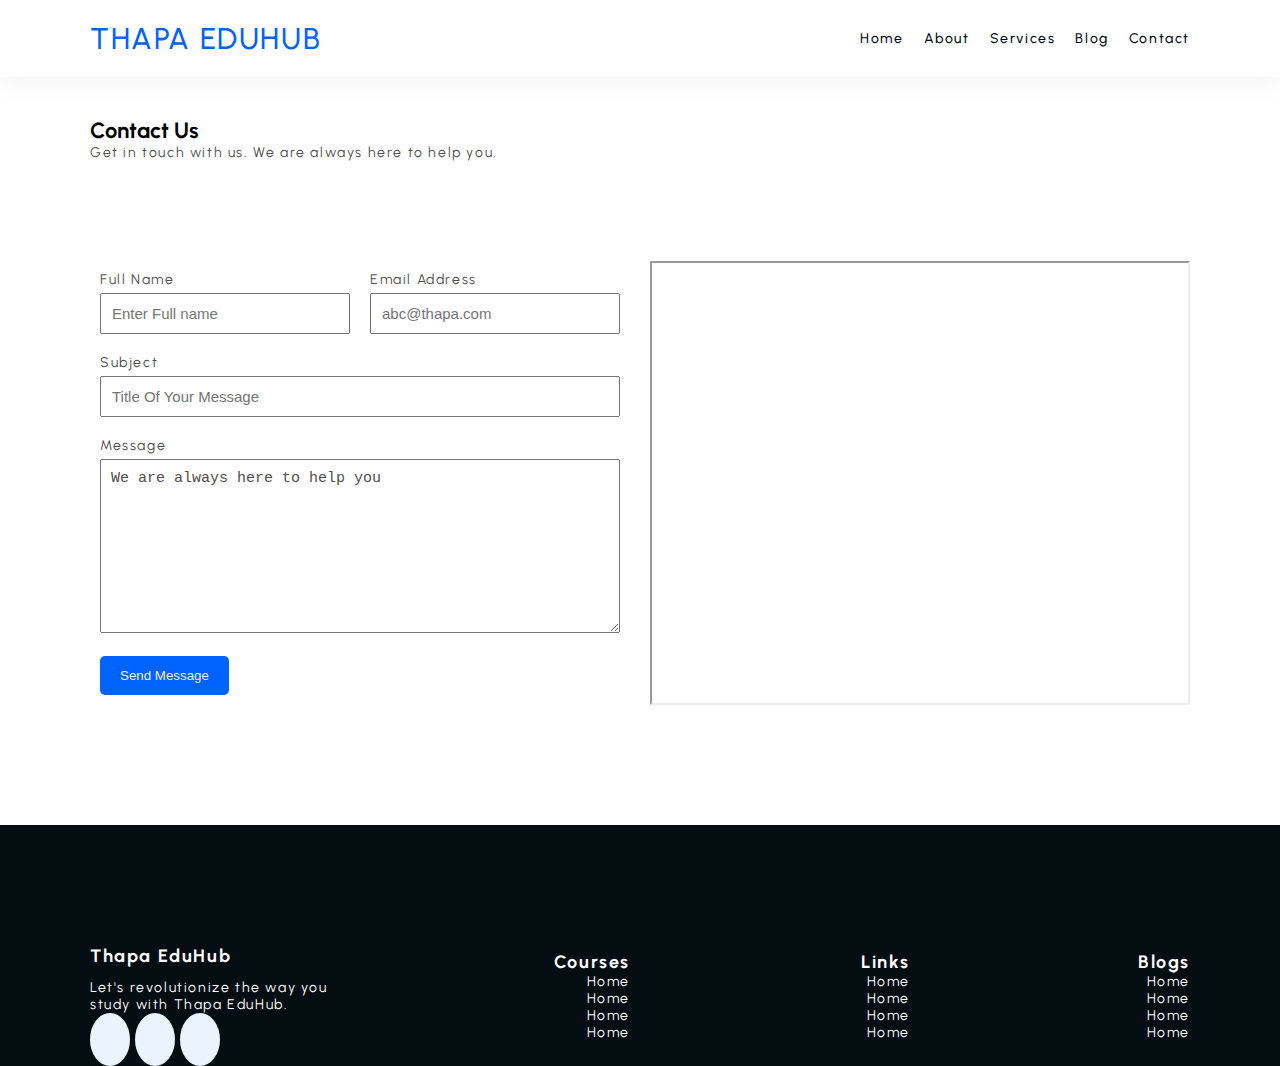
<file: contact.html>
<!DOCTYPE html>
<html lang="en">

<head>
    <meta charset="UTF-8">
    <meta name="viewport" content="width=device-width, initial-scale=1.0">
    <title>Thapa Education</title>
    <link rel="stylesheet" href="styles.css">
    <link rel="preconnect" href="https://fonts.googleapis.com">
    <link rel="preconnect" href="https://fonts.gstatic.com" crossorigin>
    <link href="https://fonts.googleapis.com/css2?family=Urbanist:ital,wght@0,100..900;1,100..900&display=swap"
        rel="stylesheet">
    <link rel="preconnect" href="https://fonts.googleapis.com">
    <link rel="preconnect" href="https://fonts.gstatic.com" crossorigin>
    <link href="https://fonts.googleapis.com/css2?family=Jost:ital,wght@0,100..900;1,100..900&display=swap"
        rel="stylesheet">
    <link rel="stylesheet" href="https://cdnjs.cloudflare.com/ajax/libs/font-awesome/6.5.1/css/all.min.css"
        integrity="sha512-DTOQO9RWCH3ppGqcWaEA1BIZOC6xxalwEsw9c2QQeAIftl+Vegovlnee1c9QX4TctnWMn13TZye+giMm8e2LwA=="
        crossorigin="anonymous" referrerpolicy="no-referrer" />
</head>

<body>
    <header>
        <div class="container">
            <div class="header">
                <div class="navbar-brand">
                    <a href="index.html">
                        Thapa eduhub
                    </a>
                </div>
                <nav class="navbar">
                    <ul>
                        <li class="nav-item"><a href="index.html" class="nav-link">Home</a></li>
                        <li class="nav-item"><a href="about.html" class="nav-link">About</a></li>
                        <li class="nav-item"><a href="services.html" class="nav-link">Services</a></li>
                        <li class="nav-item"><a href="blog.html" class="nav-link">Blog</a></li>
                        <li class="nav-item"><a href="contact.html" class="nav-link">Contact</a></li>
                    </ul>

                </nav>
            </div>
        </div>



    </header>
    <section id="contactus">
        <div class="container">
            <div class="section-title">
                <h1 class="section-heading">Contact Us</h1>
                <p class="section-subheading">
                    Get in touch with us. We are always here to help you.
                </p>
            </div>
            <div class="contact-info grid grid-two-columns">
                <div class="form">
                    <div class="d-flex gap">
                        <div class="form-group">
                            <p>Full Name</p>
                            <input type="text" placeholder="Enter Full name" name="name">
                        </div>
                        <div class="form-group">
                            <p>Email Address</p>
                            <input type="text" placeholder="abc@thapa.com" name="Email">
                        </div>
                    </div>
                    <div class="form-group">
                        <p>Subject</p>
                        <input type="text" placeholder="Title Of Your Message" name="Message">
                    </div>
                    <div class="form-group">
                        <p>Message</p>
                        <textarea name="Entermessage" id="" cols="30" rows="6">We are always here to help you</textarea>
                    </div>
                    <div class="button">
                        <button type="submit" class="btn">Send Message</button>
                    </div>

                </div>
                <div class="map">
                    <iframe
                        src="https://www.google.com/maps/embed?pb=!1m18!1m12!1m3!1d3782.250196125048!2d73.91456992459607!3d18.562755667885522!2m3!1f0!2f0!3f0!3m2!1i1024!2i768!4f13.1!3m3!1m2!1s0x3bc2c147b8b3a3bf%3A0x6f7fdcc8e4d6c77e!2sPhoenix%20Marketcity%20Pune!5e0!3m2!1sen!2sin!4v1712061135814!5m2!1sen!2sin"
                        width="100%" height="100%"="border:0;" allowfullscreen="" loading="lazy"
                        referrerpolicy="no-referrer-when-downgrade"></iframe>
                </div>


            </div>
        </div>
    </section>

    <footer>
        <div class="container grid grid-four-columns justify-center align-center">
            <div class="footer-1-div">
                <div class="brand-logo">
                    <a href="#" class="footer-subheading ">Thapa EduHub</a>

                </div>
                <p>Let's revolutionize the way you study with Thapa
                    EduHub.
                </p>
                <div class="social-media-footer">
                    <i class="fa-brands fa-discord"></i>
                    <i class="fa-brands fa-youtube"></i>
                    <i class="fa-brands fa-instagram"></i>


                </div>


            </div>
            <div class="footer-2-div text-align-right">
                <p class="footer-subheading">Courses</p>
                <ul>
                    <li>Home</li>
                    <li>Home</li>
                    <li>Home</li>
                    <li>Home</li>
                </ul>

            </div>
            <div class="footer-3-div text-align-right">
                <p class="footer-subheading">Links</p>
                <ul>
                    <li>Home</li>
                    <li>Home</li>
                    <li>Home</li>
                    <li>Home</li>
                </ul>

            </div>
            <div class="footer-4-div text-align-right">
                <p class="footer-subheading">Blogs</p>
                <ul>
                    <li>Home</li>
                    <li>Home</li>
                    <li>Home</li>
                    <li>Home</li>
                </ul>

            </div>

        </div>
    </footer>

</body>

</html>
</file>
<file: styles.css>
* {
    box-sizing: border-box;
    margin: 0;
    padding: 0;
}

body {
    font-family: "Urbanist", sans-serif;
    font-size: 10px;
}

:root {
    --main-color: #0062ff;
    --supporting-color: #ebf3fe;
    --font-color: #424242;
    /* --bg-color: #ffffff; */
    --bg-color: #f7fcff;
    --heading-color: #000a19;
    --para-color: #504e4d;
}

p,
li,
a {
    font-size: 14px;
    letter-spacing: 0.1rem;
    font-weight: 400;
    color: var(--para-color);
    text-decoration: none;
}

header {
    width: 100%;
    box-shadow: rgba(0, 0, 0, 0.05) 0px 6px 24px 0;
    padding: 0 30px;


}

.container {
    max-width: 1140px;
    margin: 0 auto;
    padding: 20px;

}

.navbar-brand a {
    color: #0062ff;
    text-decoration: none;
    font-size: 30px;
    font-weight: 500;
    text-transform: uppercase;
}

.header {
    display: flex;
    justify-content: space-between;
    align-items: center;
}

.navbar ul {
    display: flex;
    list-style: none;
    gap: 20px;
}

.nav-link {
    color: var(--heading-color);
    font-weight: 500;
}

.nav-item:hover .nav-link {
    color: var(--main-color);
    border-bottom: 2px solid #0062ff;
}

.grid {
    display: grid;
    gap: 20px;
}

.grid-two-columns {
    grid-template-columns: 1fr 1fr;
}

.btn {
    padding: 12px 20px;
    background-color: var(--main-color);
    color: var(--supporting-color);
    border-radius: 5px;
    border: none;
}

.btn a {
    color: var(--supporting-color);
}

.btn:hover {
    background-color: #003b99;
    box-shadow: rgba(100, 100, 111, 0.2) 0 7px 29px 0;
}

/* common css */
.section-heading {
    font-size: 22px;
    font-weight: 700;
    text-transform: capitalize;
}

.section-sub-heading {
    color: var(--heading-color);
}

.section-title {
    padding-top: 20px;
}

.title {
    font-size: 20px;
    margin: 12px 0;
}

.service-content,
.about-content,
.carousel,
.blog,
.contact-info {
    padding-top: 100px;
    padding-bottom: 100px;
}

#about,
#services,
#whychoose,
#contactus,
#blog {
    width: 100%;
    padding: 0 30px;
}

/* end */

#hero {
    background-image: linear-gradient(to top right,
            #3d86fa,
            #4484fb,
            #679eff,
            #b3d2ff,
            #ebf3fe);
    width: 100%;
    padding: 100px 30px;
    position: relative;
    height: auto;
    z-index: 999;
}

.custom-shape-divider-bottom-1711608248 {
    position: absolute;
    bottom: 0;
    left: 0;
    width: 100%;
    overflow: hidden;
    line-height: 0;
    transform: rotate(180deg);
}

.custom-shape-divider-bottom-1711608248 svg {
    position: relative;
    display: block;
    width: calc(100% + 1.3px);
    height: 100px;
}

.custom-shape-divider-bottom-1711608248 .shape-fill {
    fill: #FFFFFF;
}

.image-content img {
    width: 100%;
}

.text-content {
    margin: auto;
}

.hero-subheading {
    text-transform: uppercase;
    letter-spacing: 0.2rem;
    font-size: 17px;
    color: #003b99;
    font-weight: 700;
}

.hero-heading {
    font-size: 48px;
    font-family: "Jost", sans-serif;
    color: #003b99;
    font-weight: 700;
    line-height: 1.5;
}

.hero-para {
    color: #ffffff;
    margin: 2rem 0 3rem 0;
    line-height: 1.5;
}

.d-flex {
    display: flex;
}

.justify-center {
    justify-content: center;
}

/* about start */
.about-card {
    text-align: center;
}

.gap {
    column-gap: 20px;
}

.about-card img {
    width: 80px;
    height: 80px;
    padding: 18px;
    background-color: var(--supporting-color);
    border-radius: 50%;
    transition: all 0.5s linear;
}

.icon:hover>img {
    transform: rotate(360deg);
    background: linear-gradient(to right, #0575e6, #021b79);
}

.grid-three-columns {
    grid-template-columns: repeat(3, 1fr);
}

.course-card {
    padding: 20px;
}

.course-card img {
    width: 30px;
    height: 30px;
}

.grid-four-columns {
    grid-template-columns: repeat(4, 1fr);
}

.grid-gap {
    grid-column-gap: 40px !important;
}

/* service */
.course-card i {
    padding: 20px;
    border-radius: 50%;
    background-color: var(--supporting-color);
    color: #003b99;
}

#services {
    background-color: var(--bg-color);
}

.course-card:nth-child(2) .icon .fa-solid {
    background-color: #e7f6ef;
    color: #68bf9b;
}

.course-card:nth-child(3) .icon .fa-solid {
    background-color: #f6dfce;
    color: #ff9b50;
}

.course-card:nth-child(4) .icon .fa-solid {
    background-color: #ccf7f7;
    color: #183d3d;
}

.course-card:nth-child(5) .icon .fa-solid {
    background-color: rgb(247, 223, 238);
    color: #d988b9;
}

.course-card:nth-child(6) .icon .fa-solid {
    background-color: #f6dfce;
    color: #ff9b50;
}

.course-card:nth-child(7) .icon .fa-solid {
    background-color: var(--supporting-color);
    color: #003b99;
}

.course-card:hover {
    box-shadow: rgba(0, 0, 0, 0.05) 0px 6px 24px 0;
}

/* whuchoose */
.number {
    background-color: var(--supporting-color);
    border-radius: 50%;
    width: 50px;
    height: 50px;
    padding: 15px 20px;
    color: #003b99;
    font-size: 15px;
    display: flex;
    justify-content: center;
    align-items: center;
}

.mobile-img img {
    width: 330px;
    height: 550px;
    padding: 0 30px;
}



.text-align-right {
    text-align: right;
}

.mb-4 {
    margin-bottom: 16px;
}

.text-align-right .number {
    margin-left: auto;
}

/* contact home  page */

#contact {
    width: 60%;
    box-shadow: rgba(60, 64, 67, 0.3)0 1px 2px 0,
        rgba(60, 64, 67, 0.15) 0 2px 6px 2px;
    margin: 0 auto;
    background-color: #ffffff;
    position: relative;
    bottom: -70px;
    z-index: 1;

}

.contact-image img {
    width: 100%;
    height: 200px;
    text-align: center;
}

.align-center {
    align-items: center;
}

.contact-title {
    font-size: 20px;
    line-height: 1.2;
}

.contact-content p {
    margin: 10px 0 14px 0;
    font-size: 11px;
}

.form {
    padding: 10px;
}

.form-group {
    width: 100%;
    margin-bottom: 20px;
}

.form-group p {
    margin-bottom: 5px;
}

.form-group input,
textarea {
    width: 100% !important;
    font-size: 15px;
    line-height: 1.8;
    padding: 5px 10px;
    color: var(--para-color) !important;
}

/* blog */
#blog {
    background-color: var(--bg-color);
}

.blog-content {
    box-shadow: rgba(0, 0, 0, 0.05) 0px 6px 24px 0;
    transition: scale 0.3s linear;
    scale: 0.9;
}

.blog-content:hover {
    scale: 1;
}

.blog-text {
    padding: 15px 20px;
}

.blog-text h2 {
    font-size: 18px;
}

#blog img {
    width: 100%;
    height: 230px;
}

.blog-date {
    display: flex;
    justify-content: space-between;
    margin: 10px;
}

/* footer */

footer {
    background-color: #040d12;
    padding: 100px 30px 0 30px;
    color: #ffffff !important
}

li {
    list-style: none;
    color: #ffffff;
}

.footer-subheading {
    font-size: 18px;
    font-weight: 700;
    color: #ffffff !important;
}

.footer-1-div p {
    margin: 12px 0 20px 0;
    color: #ffffff !important;
}

.social-media-footer i {
    background-color: var(--supporting-color);
    color: #003b99;
    padding: 20px;
    border-radius: 50%;
    margin-right: 5px;
    transition: all 0.3s linear;
}

.social-media-footer i:hover {
    color: var(--supporting-color);
    background-color: #003b99;
    rotate: 360deg;
}


@media (max-width:992px) {

    .grid-two-columns,
    .grid-three-columns {
        grid-template-columns: 1fr;
    }

    .text-content {
        order: 2;
        text-align: center;
    }

    .image-content {
        order: 1;
    }

    .image-content img {
        width: 40%;
    }

    .text-align-right {
        text-align: left;
    }

    .hero-heading {
        font-size: 36px;
    }

    .service-content p {
        font-size: 12px;
    }

}

@media (max-width:768px) {
    .header {
        flex-direction: column;
    }
}

@media (max-width:1100px) {
    .grid-four-columns {
        grid-template-columns: repeat(auto-fit, minmax(250px, 1fr));
    }

    .footer .grid-four-columns {
        grid-template-columns: repeat(3, minmax(250px, 1fr));
    }

    .footer-1-div {
        grid-row: 2/3;
        grid-column: 1/-1;
        margin-top: 3.2rem;
    }

    .text-align-right {
        text-align: left;
    }

}
</file>
